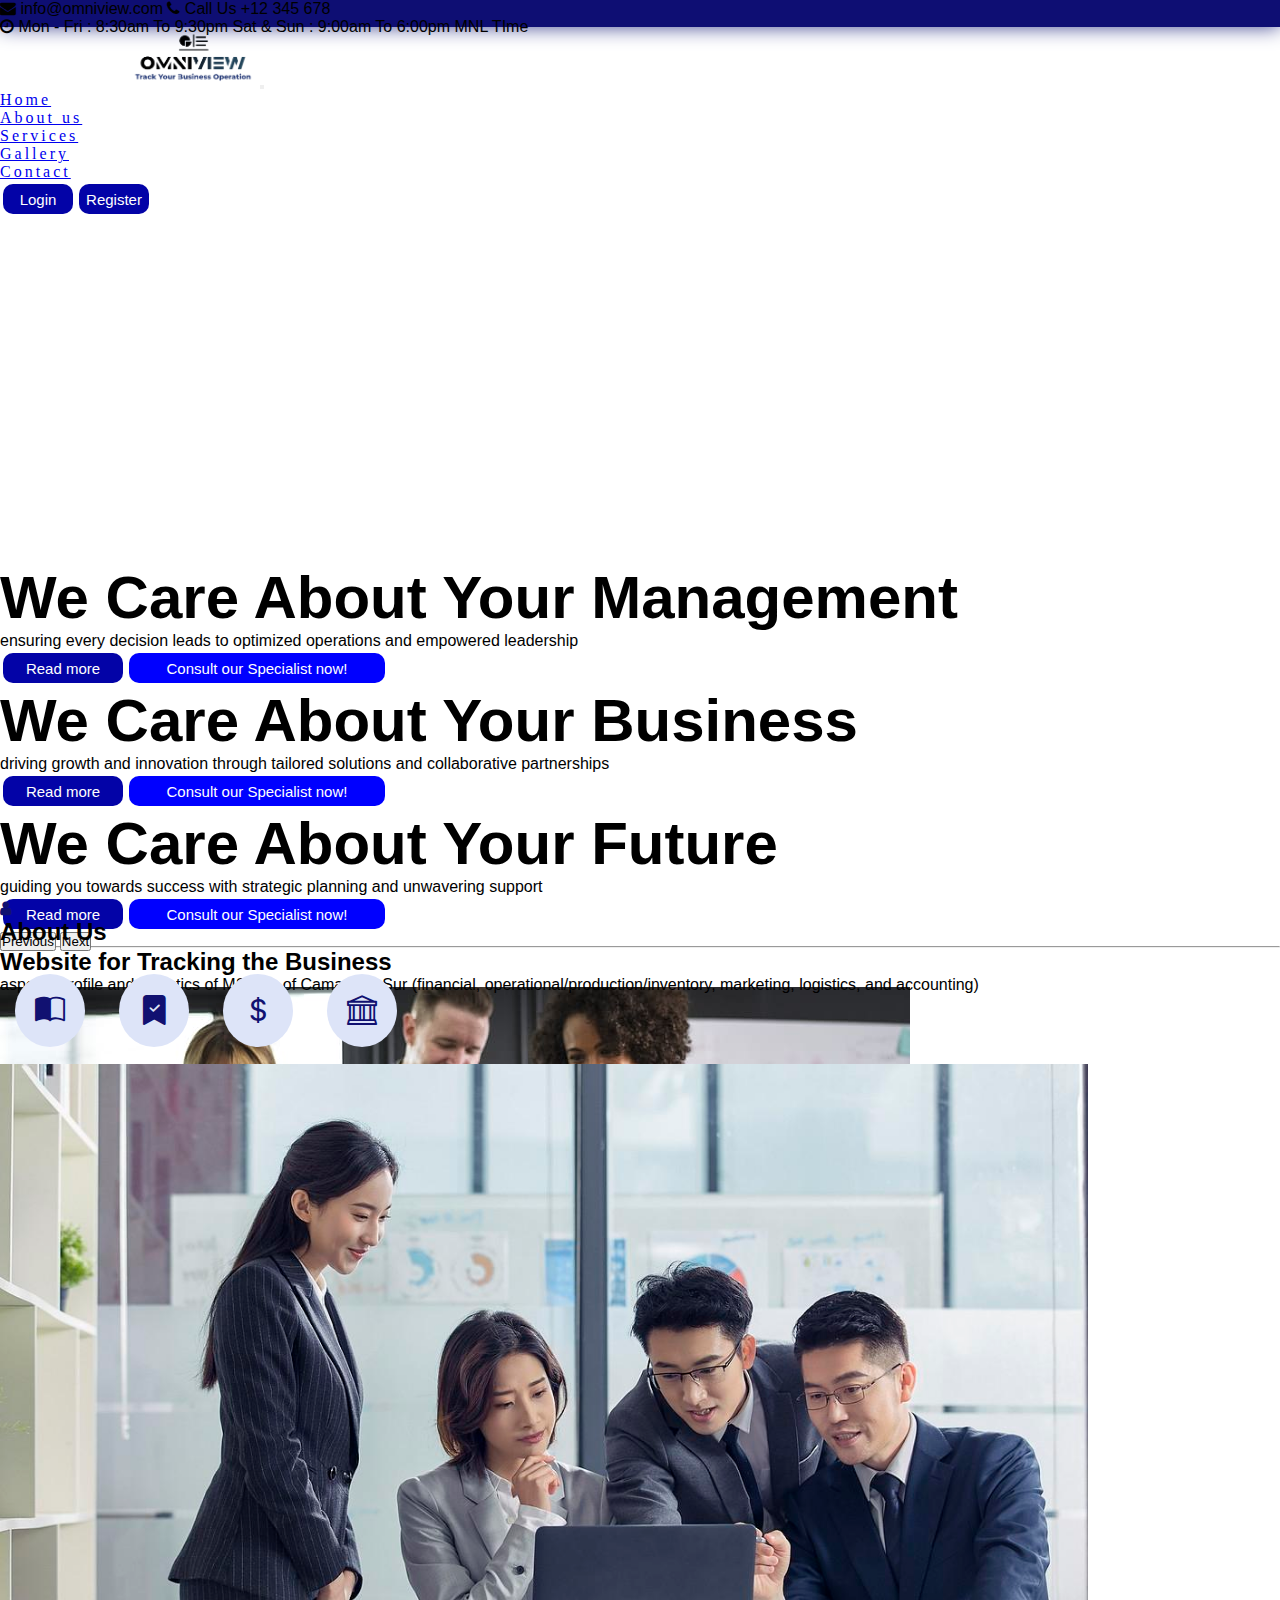
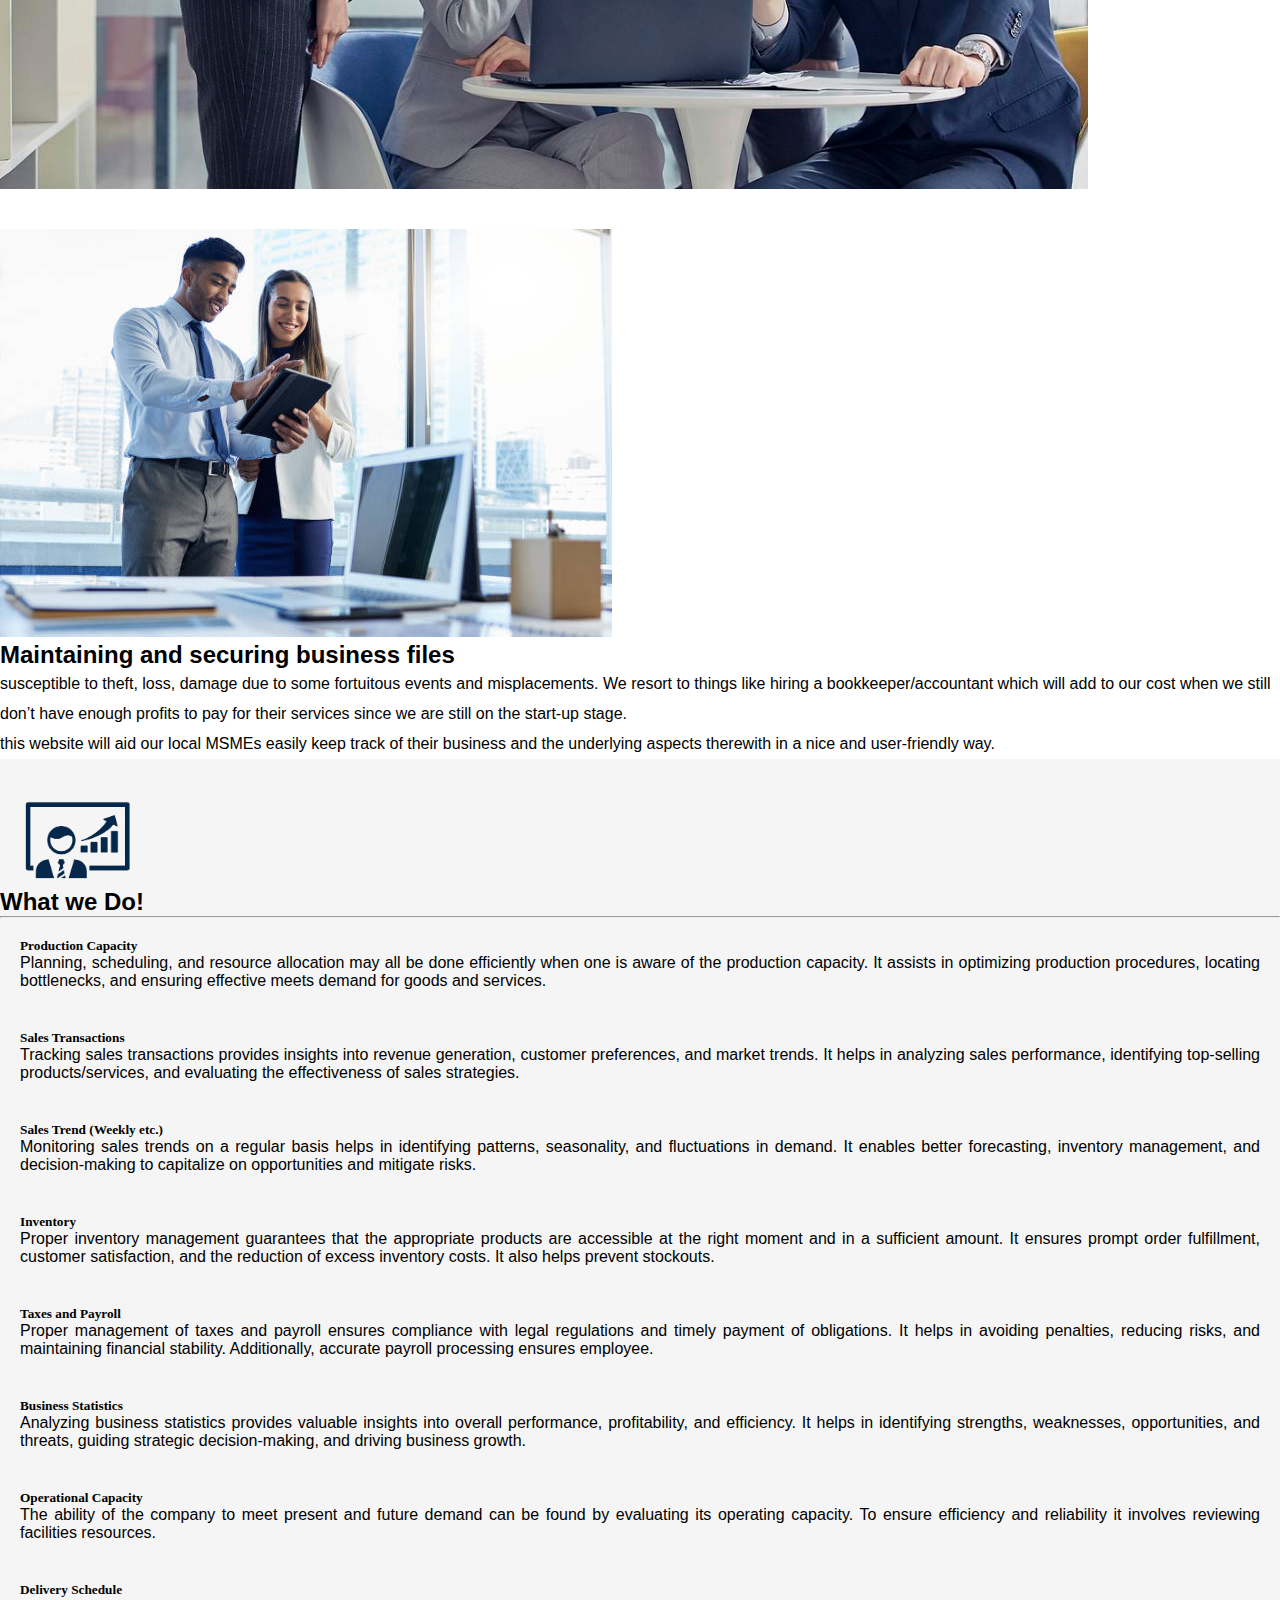
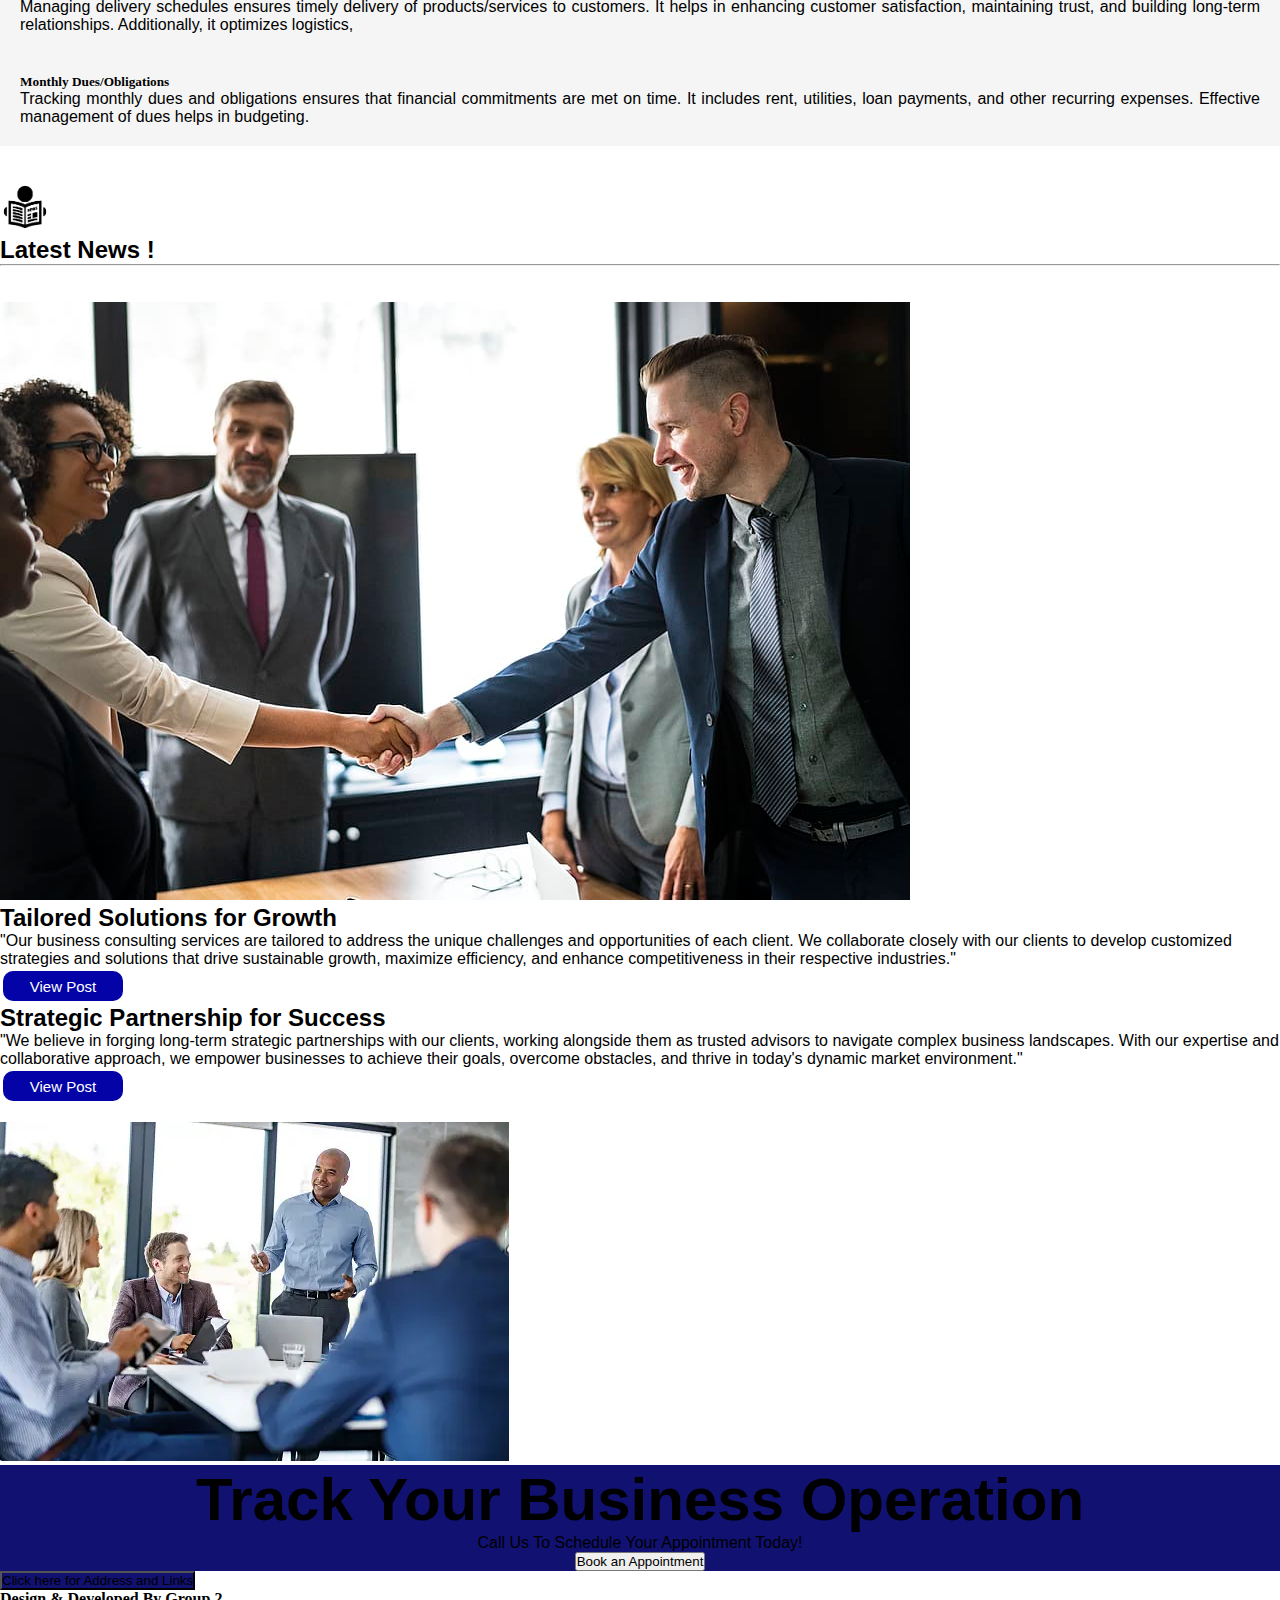
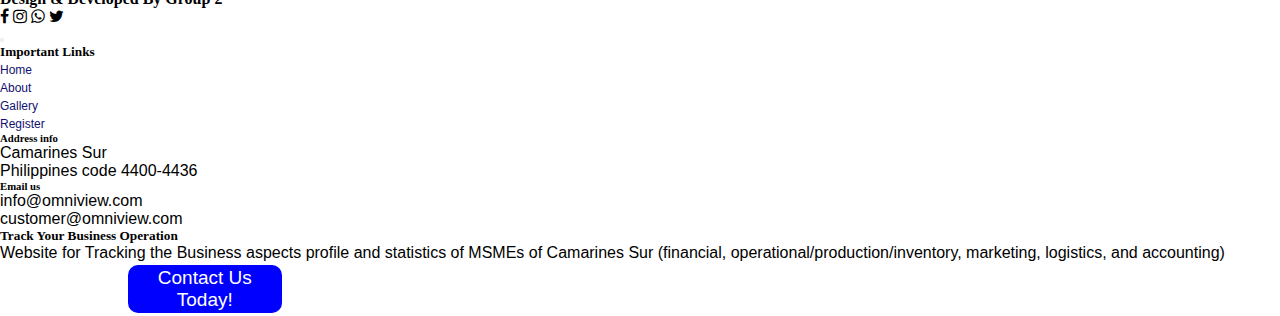
<file: index.html>
<!DOCTYPE html>
<html lang="en">
<head>

    <meta charset="UTF-8">
    <meta name="viewport" content="width=device-width, initial-scale=1">

    
    <title>Landing Page</title>
    <link href="https://cdn.jsdelivr.net/npm/bootstrap@5.3.2/dist/css/bootstrap.min.css" rel="stylesheet" integrity="sha384-T3c6CoIi6uLrA9TneNEoa7RxnatzjcDSCmG1MXxSR1GAsXEV/Dwwykc2MPK8M2HN" crossorigin="anonymous">
    <link rel="icon" type="image/x-icon" href="index-img/icon.png">
    <link rel="stylesheet" href="style.css">
        <link rel="stylesheet" href="https://cdnjs.cloudflare.com/ajax/libs/font-awesome/4.7.0/css/font-awesome.min.css">
        <link rel="preconnect" href="https://fonts.gstatic.com">
        <link href="https://fonts.googleapis.com/css2?family=Roboto:wght@300&display=swap" rel="stylesheet">
        <link rel="stylesheet" href="https://cdn.jsdelivr.net/npm/bootstrap-icons@1.11.3/font/bootstrap-icons.min.css">
</head>
<body>
    <header>

        <div class="container-fluid text-white text-center ">
          <div class="row">
            <div class="col-sm-12 col-md-6 col-lg-6">
             <p><i class="fa fa-envelope" aria-hidden="true"></i>  info@omniview.com 
              <i class="fa fa-phone" aria-hidden="true"></i>  Call Us +12 345 678</p> 
             
            </div>
            <div class="col-sm-12 col-md-6 col-lg-6">
              <p><i class="fa fa-clock-o" aria-hidden="true"></i> 
                Mon - Fri : 8:30am To 9:30pm
             
                Sat & Sun : 9:00am To 6:00pm MNL TIme</p>
            </div>
          </div>
        </div>
        
            <nav class="navbar navbar-expand-lg bg-light text-center px-4 ">
                <div class="container-fluid">
                  <a class="navbar-brand fs-3" href="index.html"><img src="index-img/logo2-img.png" class="rounded-end" alt=""></a>
                  <button class="navbar-toggler bg-transparent  " type="button" data-bs-toggle="collapse" data-bs-target="#navbarSupportedContent" aria-controls="navbarSupportedContent" aria-expanded="false" aria-label="Toggle navigation">
                    <span class="navbar-toggler-icon"></span>
                  </button>
                  <div class="collapse navbar-collapse" id="navbarSupportedContent">
                    <ul class="navbar-nav ms-auto mb-2 mb-lg-0">
                      <li class="nav-item">
                        <a class="nav-link active" aria-current="page" href="index.html">Home</a>
                      </li>
                      <li class="nav-item">
                        <a class="nav-link text-primary" href="about.html">About us</a>
                      </li>
                      <li class="nav-item">
                        <a class="nav-link text-primary" href="services.html">Services</a>
                      </li>
                      <li class="nav-item">
                        <a class="nav-link text-primary" href="gallery.html">Gallery</a>
                      </li>
                      <li class="nav-item">
                        <a class="nav-link text-primary" href="contact.html">Contact</a>
                      </li>
                      <div class="nav-bar-page">                    
                        <h5><button id="btn2"><a href="#">Login</a></button></h5>
                        <h5><button id="btn2"><a href="#">Register</a></button></h5>
                    </div>
                    </ul>
                  </div>
                </div>
              </nav>
              <div class="container">
                <div class="row px-2">
                  <div class="col-sm-12 col-md-6 col-lg-6 col-12 pt-5">
        
                    <div id="carouselExampleControls" class="carousel slide pt-5" data-bs-ride="carousel">
                      <div class="carousel-inner">
                         <div class="carousel-item active">
                          <h1 class=""> We Care About Your <span class="text-primary">Management</span></h1>
                          <p>
                            ensuring every decision leads to optimized operations and empowered leadership
                          </p>
                          <div class="nav-bar-page">                    
                            <h5><button id="btn3"><a href="#">Read more</a></button></h5>
                            <h5><button id="btn4"><a href="#">Consult our Specialist now!</a></button></h5>
                        </div>
                        </div>
                        <div class="carousel-item">
                          <h1 class=""> We Care About Your <span class="text-primary">Business</span></h1>
                          <p>
                            driving growth and innovation through tailored solutions and collaborative partnerships 
                          </p>
                          <div class="nav-bar-page">                    
                            <h5><button id="btn3"><a href="#">Read more</a></button></h5>
                            <h5><button id="btn4"><a href="#">Consult our Specialist now!</a></button></h5>
                        </div>
                       
                        </div>
                        <div class="carousel-item">
                          <h1> We Care About Your <span class="text-primary">Future</span></h1>
                          <p>
                            guiding you towards success with strategic planning and unwavering support
                          </p>
                          <div class="nav-bar-page">                    
                            <h5><button id="btn3"><a href="#">Read more</a></button></h5>
                            <h5><button id="btn4"><a href="#">Consult our Specialist now!</a></button></h5>
                        </div>
                       
                        </div>
                      </div>
                      <button class="carousel-control-prev" type="button" data-bs-target="#carouselExampleControls" data-bs-slide="prev">
                        <span class="carousel-control-prev-icon" aria-hidden="true"></span>
                        <span class="visually-hidden">Previous</span>
                      </button>
                      <button class="carousel-control-next" type="button" data-bs-target="#carouselExampleControls" data-bs-slide="next">
                        <span class="carousel-control-next-icon" aria-hidden="true"></span>
                        <span class="visually-hidden">Next</span>
                      </button>
                    </div>

                  </div>
                  <div class="col-sm-12 col-md-6 col-lg-6 col-12">
                    <img src="index-img/img01.jpg" alt="" class="img-fluid rounded-end">
                  </div>
                </div>
              </div>
        </header>
        
              <section id="about" class="p-4">
                <div class="container">
                  <div class="text-center mb-5">
                   <i class="fa fa-user fs-1"></i>
                    <h2>About Us</h2>
                    <hr class="w-25 m-auto">
                  </div>
                  <div class="row">
                    <div class="col-sm-12 col-md-12 col-lg-8 col-12">
                      <h2>Website for Tracking the Business  </h2>
                      <p>aspects profile and statistics of MSMEs of 
                        Camarines Sur 
                        (financial, operational/production/inventory, marketing, logistics, and accounting)
                        </p>
                        <div class="icon">
                      
                        <i class="bi bi-book-half" aria-hidden="true"></i>
                        <i class="bi bi-bookmark-check-fill" aria-hidden="true"></i>
                        <i class="bi bi-currency-dollar" aria-hidden="true"></i>
                        <i class="bi bi-bank" aria-hidden="true"></i>
                      </div>
                      </div>
                    <div class="col-sm-12 col-md-12 col-lg-4 col-12">
                      <img src="index-img/img05.jpeg" alt="" class="img-fluid p-8">
                    </div>
                  </div>
                </div>
              </section>
        
        
              <section id="manage" class="p-4">
                <div class="container">
                  <div class="row">
                    <div class="col-sm-12 col-md-6 col-lg-6 col-12">
                      <img src="index-img/img04.jpg" alt="" class="img-fluid rounded-end">
                    </div>
                    <div class="col-sm-12 col-md-6 col-lg-6 col-12 mt-4">
                      <h2 class="mb-4">Maintaining and securing business files</h2>
                      <p>
                        susceptible to theft, loss, damage due to some fortuitous events and 
                        misplacements. We resort to things like hiring a bookkeeper/accountant 
                        which will add to our cost when we still don’t have enough profits to pay 
                        for their services since we are still on the start-up stage.

                      </p>
                      <p>
                        this website will aid our local MSMEs easily keep track of their business 
                        and the underlying aspects therewith in a nice and user-friendly way.
                      </p>
                    </div>
                  </div>
                </div>
              </section>
        
        
              <section id="services" class="p-4 my-5">
                <div class="text-center mb-5">
                  <img src="index-img/icon-2.png" alt="" class="img-fluid rounded-end" width="150px" height="150px">
                  <h2>What we Do!</h2>
                  <hr class="w-25 m-auto">
                </div>
                <div class="container">
                <div class="row">
                  <div class="col-sm-12 col-md-4 col-lg-4 col-12">
                    <div class="card my-2">
                      <div class="card-body">
                        <h5 class="card-title">Production Capacity</h5>
                        <p class="card-text">Planning, scheduling, and resource allocation may all be done efficiently 
                          when one is aware of the production capacity. It assists in optimizing production procedures, 
                          locating bottlenecks, and ensuring effective meets demand for goods and services.
                        </p>
                      </div>
                    </div>
                  </div>
                  <div class="col-sm-12 col-md-4 col-lg-4 col-12">
                    <div class="card bg-light my-2">
                      <div class="card-body">
                        <h5 class="card-title">Sales Transactions</h5>
                        <p class="card-text">Tracking sales transactions provides insights into revenue generation, customer preferences, and market trends. 
                          It helps in analyzing sales performance, identifying top-selling products/services, and evaluating the effectiveness of sales strategies.</p>
                      </div>
                    </div>
                  </div>
                  <div class="col-sm-12 col-md-4 col-lg-4 col-12">
                    <div class="card my-2">
                      <div class="card-body">
                        <h5 class="card-title">Sales Trend (Weekly etc.)</h5>
                        <p class="card-text">Monitoring sales trends on a regular basis helps in identifying patterns, seasonality, and fluctuations in demand. 
                          It enables better forecasting, inventory management, and decision-making to capitalize on opportunities and mitigate risks.</p>
                      </div>
                    </div>
                  </div>
                </div>
                <div class="row mt-4">
                  <div class="col-sm-12 col-md-4 col-lg-4 col-12">
                    <div class="card my-2">
                      <div class="card-body">
                        <h5 class="card-title">Inventory</h5>
                        <p class="card-text">Proper inventory management guarantees that the appropriate products are accessible at the right 
                          moment and in a sufficient amount. It ensures prompt order fulfillment, customer satisfaction, and the reduction of 
                          excess inventory costs. It also helps prevent stockouts.</p>
                      </div>
                    </div>
                  </div>
                  <div class="col-sm-12 col-md-4 col-lg-4 col-12">
                    <div class="card bg-light my-2">
                      <div class="card-body">
                        <h5 class="card-title">Taxes and Payroll</h5>
                        <p class="card-text">Proper management of taxes and payroll ensures compliance with legal regulations and timely payment of obligations. 
                          It helps in avoiding penalties, reducing risks, and maintaining financial stability. Additionally, accurate payroll processing ensures employee. 
                        </p>
                      </div>
                    </div>
                  </div>
                  <div class="col-sm-12 col-md-4 col-lg-4 col-12">
                    <div class="card my-2">
                      <div class="card-body">
                        <h5 class="card-title">Business Statistics</h5>
                        <p class="card-text"> Analyzing business statistics provides valuable insights into overall performance, profitability, and efficiency. It helps in identifying strengths, 
                          weaknesses, opportunities, and threats, guiding strategic decision-making, and driving business growth.</p>
                        
                      </div>
                    </div>
                  </div>
                </div>
                <div class="row mt-4">
                  <div class="col-sm-12 col-md-4 col-lg-4 col-12">
                    <div class="card my-2">
                      <div class="card-body">
                        <h5 class="card-title">Operational Capacity</h5>
                        <p class="card-text">The ability of the company to meet present and future demand can be found by evaluating its operating capacity. 
                        To ensure efficiency and reliability it involves reviewing facilities resources.</p>
                        
                      </div>
                    </div>
                  </div>
                  <div class="col-sm-12 col-md-4 col-lg-4 col-12">
                    <div class="card bg-light my-2">
                      <div class="card-body">
                        <h5 class="card-title">Delivery Schedule</h5>
                        <p class="card-text">Managing delivery schedules ensures timely delivery of products/services to customers. 
                          It helps in enhancing customer satisfaction, maintaining trust, and building long-term relationships. Additionally, it optimizes logistics, 
                          </p>
                       
                      </div>
                    </div>
                  </div>
                  <div class="col-sm-12 col-md-4 col-lg-4 col-12">
                    <div class="card my-2">
                      <div class="card-body">
                        <h5 class="card-title">Monthly Dues/Obligations</h5>
                        <p class="card-text">Tracking monthly dues and obligations ensures that financial commitments are met on time. It includes rent, utilities, loan payments, 
                          and other recurring expenses. Effective management of dues helps in budgeting.</p>
                  
                      </div>
                    </div>
                  </div>
                </div>
              </div>
              </section>        
              <section id="news" class="my-5 p-4">
                <div class="text-center mb-5">
                  <img src="index-img/news.png" alt="" class="img-fluid" width="50px" height="50px">
                  <h2>Latest News !</h2>
                  <hr class="w-25 m-auto">
                </div>
                <div class="container">
                  <div class="row mb-5">
                    <div class="col-sm-12 col-md-6 col-lg-6 col-12">
                      <img src="index-img/img03.jpg" alt="" class="img-fluid img-thumbnail rounded-pill">
                    </div>
                    <div class="col-sm-12 col-md-6 col-lg-6 col-12 pt-4">
                      <h2 class="mb-4">Tailored Solutions for Growth</h2>
                      <p>
                        "Our business consulting services are tailored to address the unique challenges and opportunities of each client. 
                        We collaborate closely with our clients to develop customized strategies and solutions that drive sustainable growth, 
                        maximize efficiency, and enhance competitiveness in their respective industries."
                      </p>
                      <div class="nav-bar-page">                    
                        <h5><button id="btn3"><a href="#">View Post</a></button></h5>
                    </div>
                    </div>
                  </div>
        
                  <div class="row mt-5">
                    
                    <div class="col-sm-12 col-md-6 col-lg-6 col-12 pb-4">
                      <h2 class="mb-4">Strategic Partnership for Success </h2>
                      <p>
                        "We believe in forging long-term strategic partnerships with our clients, working alongside them 
                        as trusted advisors to navigate complex business landscapes. With our expertise and collaborative approach, 
                        we empower businesses to achieve their goals, overcome obstacles, and thrive in today's dynamic market environment."
                      </p>
                      <div class="nav-bar-page">                    
                        <h5><button id="btn3"><a href="#">View Post</a></button></h5>
                    </div>
                    </div>
                    <div class="col-sm-12 col-md-6 col-lg-6 col-12">
                      <img src="index-img/img02.webp" alt="" class="img-fluid img-thumbnail">
                    </div>
                  </div>   
                </div>
              </section>

        <section class="p-5 my-5 text-white container-fluid">
              <h1 class="font-monospace">Track Your Business Operation </h1>
              <p class="my-4">Call Us To Schedule Your Appointment Today!</p>
              <button class="btn btn-transparent border fw-bold text-white p-3">Book an Appointment</button>
        </section>
        
        <section id="footer" class="bg-dark text-white text-center p-4 ">
          <button class="btn btn-primary text-white" type="button" data-bs-toggle="offcanvas" data-bs-target="#offcanvasBottom" aria-controls="offcanvasBottom">Click here for Address and Links</button>
        <h4 class="my-4">Design & Developed By Group 2</h4>
        <i class="fa fa-facebook fs-2 mx-2"></i>
        <i class="fa fa-instagram fs-2 mx-2"></i>
        <i class="fa fa-whatsapp fs-2 mx-2"></i>
        <i class="fa fa-twitter fs-2 mx-2"></i>
        <div class="offcanvas offcanvas-bottom" tabindex="-1" id="offcanvasBottom" aria-labelledby="offcanvasBottomLabel">
          <div class="offcanvas-header">
            <h5 class="offcanvas-title" id="offcanvasBottomLabel"></h5>
            <button type="button" class="btn-close text-reset" data-bs-dismiss="offcanvas" aria-label="Close"></button>
          </div>
          <div class="offcanvas-body small text-dark">
            <div class="row">
              <div class="col-sm-4 col-md-4 col-lg-4 col-12">
                <h5>Important Links</h5>
                <p class="links"><a href="index.html">Home</a></p>
                <p class="links"><a href="about.html">About</a></p>
                <p class="links"><a href="gallery.html">Gallery</a></p>
                <p class="links"><a href="register.html">Register</a></p>      
              </div>
              <div class="col-sm-12 col-md-4 col-lg-4 col-12">
                <h6>Address info</h6>
                <p>Camarines Sur</p>
                <p>Philippines code 4400-4436</p>
                <h6>Email us</h6>
                <p>info@omniview.com</p> 
                <p>customer@omniview.com</p> 
                
              </div>
              <div class="col-sm-12 col-md-4 col-lg-4 col-12">
                <h5>Track Your Business Operation
                </h5>
                <p>Website for Tracking the Business
                  aspects profile and statistics of MSMEs of Camarines Sur (financial, operational/production/inventory, marketing, logistics, and accounting)
                </p>
                <div class="nav-bar-page">                    
                  <h5><button id="btn5"><a href="#">Contact Us Today!</a></button></h5>
              </div>   
              </div>
            </div>
          </div>
        </div>
      </section>
        
            <script src="https://cdn.jsdelivr.net/npm/@popperjs/core@2.9.2/dist/umd/popper.min.js" integrity="sha384-IQsoLXl5PILFhosVNubq5LC7Qb9DXgDA9i+tQ8Zj3iwWAwPtgFTxbJ8NT4GN1R8p" crossorigin="anonymous"></script>
            <script src="https://cdn.jsdelivr.net/npm/bootstrap@5.3.2/dist/js/bootstrap.bundle.min.js" integrity="sha384-C6RzsynM9kWDrMNeT87bh95OGNyZPhcTNXj1NW7RuBCsyN/o0jlpcV8Qyq46cDfL" crossorigin="anonymous"></script>
        
</body>
</html>
</file>
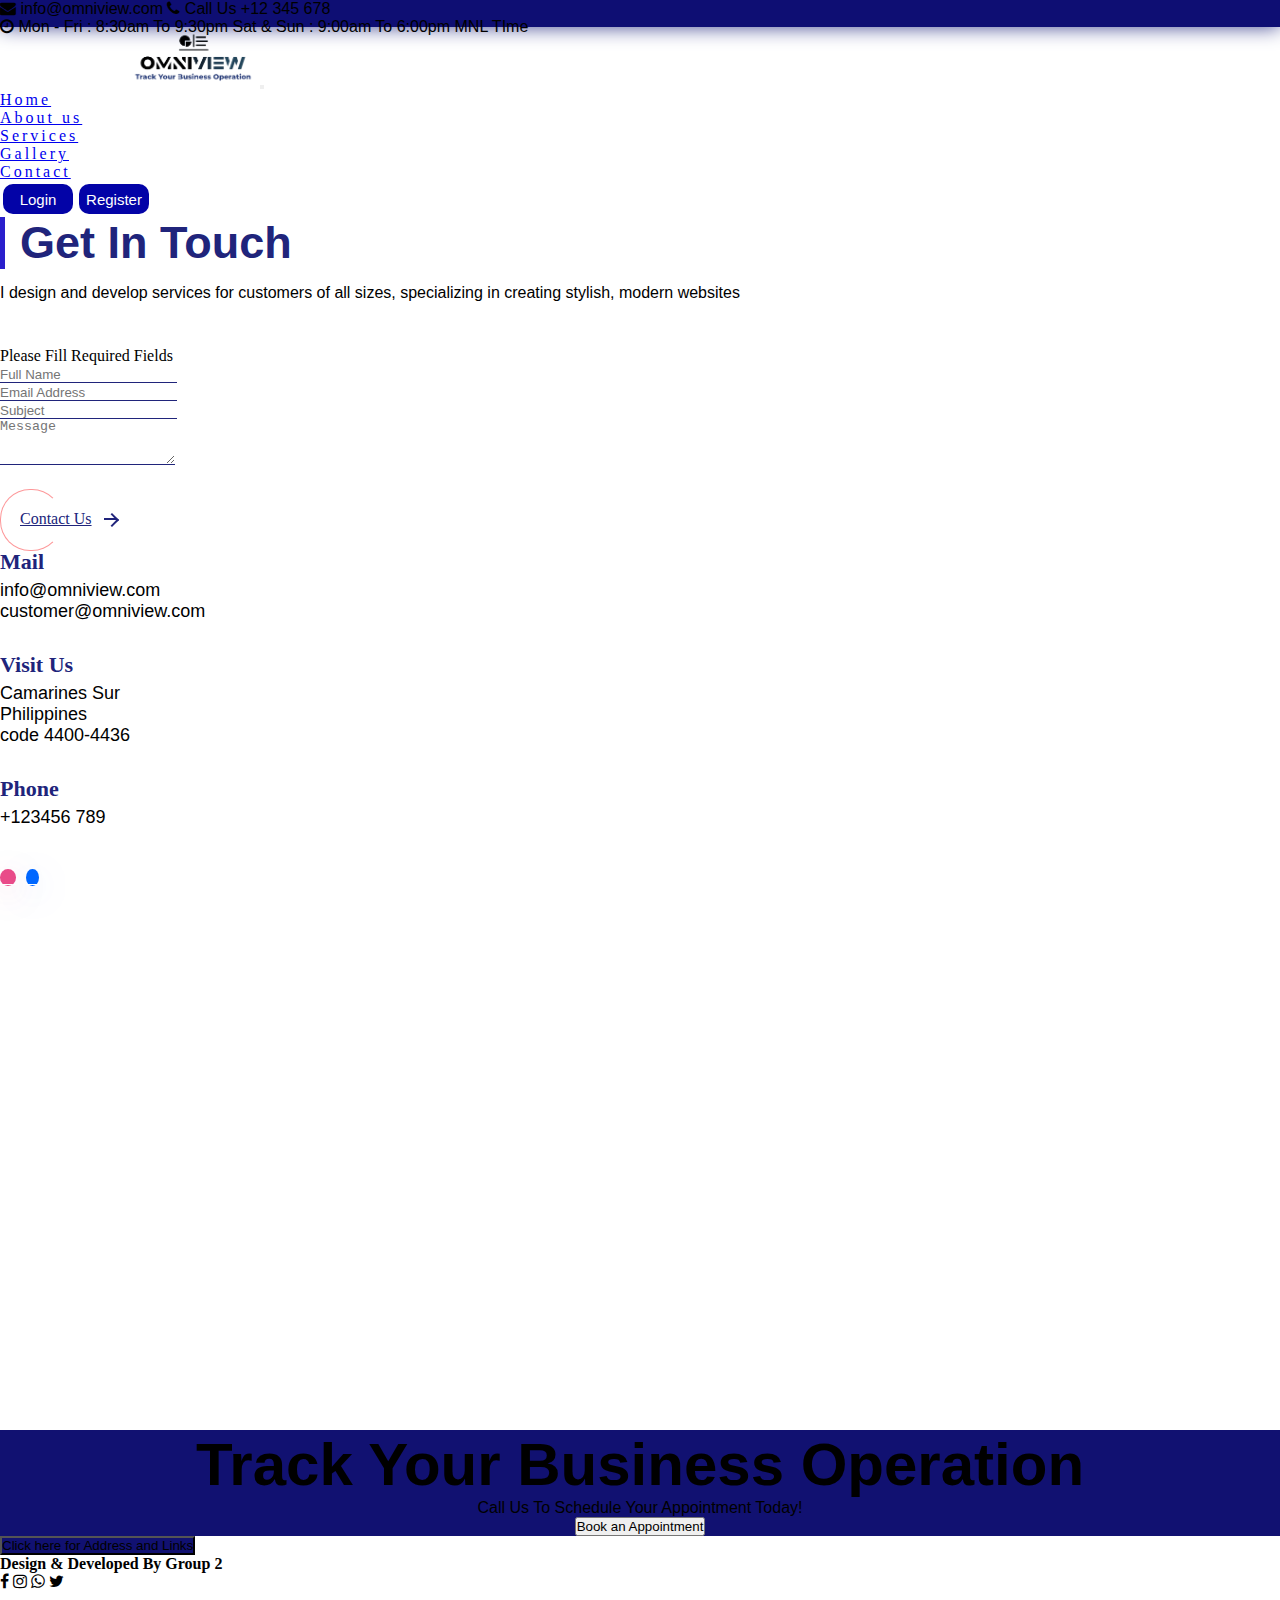
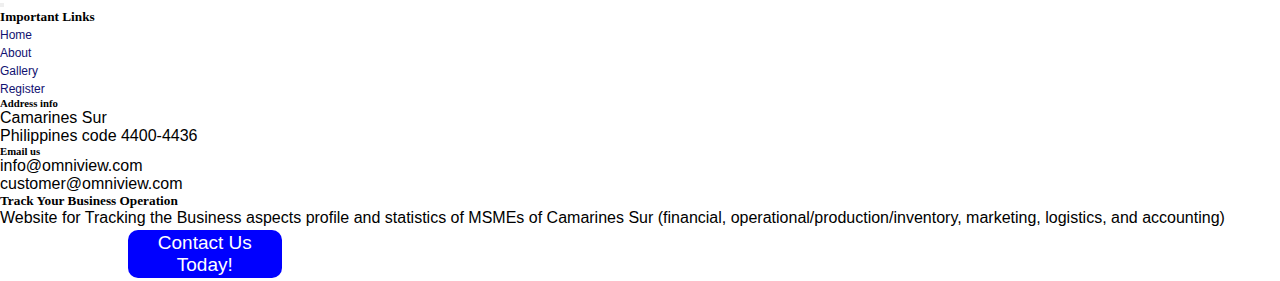
<file: contact.html>
<!DOCTYPE html>
<html lang="en">
<head>

    <meta charset="UTF-8">
    <meta name="viewport" content="width=device-width, initial-scale=1">
    
    <title>Landing Page</title>
    <link href="https://cdn.jsdelivr.net/npm/bootstrap@5.3.2/dist/css/bootstrap.min.css" rel="stylesheet" integrity="sha384-T3c6CoIi6uLrA9TneNEoa7RxnatzjcDSCmG1MXxSR1GAsXEV/Dwwykc2MPK8M2HN" crossorigin="anonymous">
    <link rel="icon" type="image/x-icon" href="contact/icon.png">
    <link rel="stylesheet" href="contact-style.css">
        <link rel="stylesheet" href="https://cdnjs.cloudflare.com/ajax/libs/font-awesome/4.7.0/css/font-awesome.min.css">
        <link rel="preconnect" href="https://fonts.gstatic.com">
        <link href="https://fonts.googleapis.com/css2?family=Roboto:wght@300&display=swap" rel="stylesheet">
        <link rel="stylesheet" href="https://cdn.jsdelivr.net/npm/bootstrap-icons@1.11.3/font/bootstrap-icons.min.css">
        <link rel="stylesheet" href="https://cdnjs.cloudflare.com/ajax/libs/font-awesome/5.12.1/css/all.min.css" integrity="sha256-mmgLkCYLUQbXn0B1SRqzHar6dCnv9oZFPEC1g1cwlkk=" crossorigin="anonymous" />
</head>
<body>
    <header>
      <div class="container-fluid text-white text-center ">
        <div class="row">
          <div class="col-sm-12 col-md-6 col-lg-6">
           <p><i class="fa fa-envelope" aria-hidden="true"></i>  info@omniview.com 
            <i class="fa fa-phone" aria-hidden="true"></i>  Call Us +12 345 678</p> 
           
          </div>
          <div class="col-sm-12 col-md-6 col-lg-6">
            <p><i class="fa fa-clock-o" aria-hidden="true"></i> 
              Mon - Fri : 8:30am To 9:30pm
           
              Sat & Sun : 9:00am To 6:00pm MNL TIme</p>
          </div>
        </div>
      </div>
      
          <nav class="navbar navbar-expand-lg bg-light text-center px-4 ">
              <div class="container-fluid">
                <a class="navbar-brand fs-3" href="index.html"><img src="index-img/logo2-img.png" class="rounded-end" alt=""></a>
                <button class="navbar-toggler bg-transparent  " type="button" data-bs-toggle="collapse" data-bs-target="#navbarSupportedContent" aria-controls="navbarSupportedContent" aria-expanded="false" aria-label="Toggle navigation">
                  <span class="navbar-toggler-icon"></span>
                </button>
                <div class="collapse navbar-collapse" id="navbarSupportedContent">
                  <ul class="navbar-nav ms-auto mb-2 mb-lg-0">
                    <li class="nav-item">
                      <a class="nav-link active" aria-current="page" href="index.html">Home</a>
                    </li>
                    <li class="nav-item">
                      <a class="nav-link text-primary" href="about.html">About us</a>
                    </li>
                    <li class="nav-item">
                      <a class="nav-link text-primary" href="services.html">Services</a>
                    </li>
                    <li class="nav-item">
                      <a class="nav-link text-primary" href="gallery.html">Gallery</a>
                    </li>
                    <li class="nav-item">
                      <a class="nav-link text-primary" href="contact.html">Contact</a>
                    </li>
                    <div class="nav-bar-page">                    
                      <h5><button id="btn2"><a href="#">Login</a></button></h5>
                      <h5><button id="btn2"><a href="#">Register</a></button></h5>
                  </div>
                  </ul>
                </div>
              </div>
            </nav>
              <section class="section gray-bg" id="contactus">
                <div class="container">
                    <div class="row">
                        <div class="col-lg-6">
                            <div class="section-title">
                                <h2>Get In Touch</h2>
                                <p>I design and develop services for customers of all sizes, specializing in creating stylish, modern websites</p>
                            </div>
                        </div>
                    </div>
                    <div class="row flex-row-reverse">
                        <div class="col-md-7 col-lg-8 m-15px-tb">
                            <div class="contact-form">
                                 <form action="/" method="post" class="contactform contact_form" id="contact_form">
                                    <div class="returnmessage valid-feedback p-15px-b" data-success="Your message has been received, We will contact you soon."></div>
                                    <div class="empty_notice invalid-feedback p-15px-b"><span>Please Fill Required Fields</span></div>
                                    <div class="row">
                                        <div class="col-md-6">
                                            <div class="form-group">
                                                <input id="name" type="text" placeholder="Full Name" class="form-control"> 
                                            </div>
                                        </div>
                                        <div class="col-md-6">
                                            <div class="form-group">
                                                <input id="email" type="text" placeholder="Email Address" class="form-control">  
                                            </div>
                                        </div>
                                        <div class="col-12">
                                            <div class="form-group">
                                                <input id="subject" type="text" placeholder="Subject" class="form-control"> 
                                            </div>
                                        </div>
                                        <div class="col-md-12">
                                            <div class="form-group">
                                                <textarea id="message" placeholder="Message" class="form-control" rows="3"></textarea> 
                                            </div>
                                        </div>
                                        <div class="col-md-12">
                                            <div class="send">
                                                <a id="send_message" class="px-btn theme" href="#"><span>Contact Us</span> <i class="arrow"></i></a>
                                            </div>
                                        </div>
                                    </div>
                                </form>
                            </div>
                        </div>
                        <div class="col-md-5 col-lg-4 m-15px-tb">
                            <div class="contact-name">
                                <h5>Mail</h5>
                                <p>info@omniview.com</p>
                                <p>customer@omniview.com</p> 
                            </div>
                            <div class="contact-name">
                                <h5>Visit Us</h5>
                                <p>Camarines Sur<p>
                                <p> Philippines  <br>code 4400-4436</p>
                            </div>
                            <div class="contact-name">
                                <h5>Phone</h5>
                                <p>+123456 789</p>
                            </div>
                            <div class="social-share nav">
                                <a class="dribbble" href="#">
                                    <i class="fab fa-facebook"></i>
                                </a>
                                <a class="behance" href="#">
                                    <i class="fab fa-twitter"></i>
                                </a>
                                <a class="linkedin" href="#">
                                    <i class="fab fa-linkedin-in"></i>
                                </a>
                            </div>
                        </div>
                    </div>
                </div>
                <div class="container">
                  <div class="row">
                    <div class="col-sm-12 col-md-4 col-lg-4 col-12 pt-5">
                  <iframe src="https://www.google.com/maps/embed?pb=!1m18!1m12!1m3!1d992349.0980345131!2d122.61543405562328!3d13.696410834245247!2m3!1f0!2f0!3f0!3m2!1i1024!2i768!4f13.1!3m3!1m2!1s0x33a1ee07ca034445%3A0xc9c8a9dd62206a4a!2sCamarines%20Sur!5e0!3m2!1sen!2sph!4v1708239655929!5m2!1sen!2sph" width="600" height="400" style="border:0;" allowfullscreen="" loading="lazy" referrerpolicy="no-referrer-when-downgrade"></iframe>
                </div>
                </div>
                </div>
            </section>
              
        
       
        
            <section class="p-5 my-5 text-white container-fluid">
              <h1 class="font-monospace">Track Your Business Operation </h1>
              <p class="my-4">Call Us To Schedule Your Appointment Today!</p>
              <button class="btn btn-transparent border fw-bold text-white p-3">Book an Appointment</button>
        </section>
        
        <section id="footer" class="bg-dark text-white text-center p-4 ">
          <button class="btn btn-primary text-white" type="button" data-bs-toggle="offcanvas" data-bs-target="#offcanvasBottom" aria-controls="offcanvasBottom">Click here for Address and Links</button>
        <h4 class="my-4">Design & Developed By Group 2</h4>
        <i class="fa fa-facebook fs-2 mx-2"></i>
        <i class="fa fa-instagram fs-2 mx-2"></i>
        <i class="fa fa-whatsapp fs-2 mx-2"></i>
        <i class="fa fa-twitter fs-2 mx-2"></i>
        <div class="offcanvas offcanvas-bottom" tabindex="-1" id="offcanvasBottom" aria-labelledby="offcanvasBottomLabel">
          <div class="offcanvas-header">
            <h5 class="offcanvas-title" id="offcanvasBottomLabel"></h5>
            <button type="button" class="btn-close text-reset" data-bs-dismiss="offcanvas" aria-label="Close"></button>
          </div>
          <div class="offcanvas-body small text-dark">
            <div class="row">
              <div class="col-sm-4 col-md-4 col-lg-4 col-12">
                <h5>Important Links</h5>
                <p class="links"><a href="index.html">Home</a></p>
                <p class="links"><a href="about.html">About</a></p>
                <p class="links"><a href="gallery.html">Gallery</a></p>
                <p class="links"><a href="register.html">Register</a></p>      
              </div>
              <div class="col-sm-12 col-md-4 col-lg-4 col-12">
                <h6>Address info</h6>
                <p>Camarines Sur</p>
                <p>Philippines code 4400-4436</p>
                <h6>Email us</h6>
                <p>info@omniview.com</p> 
                <p>customer@omniview.com</p> 
                
              </div>
              <div class="col-sm-12 col-md-4 col-lg-4 col-12">
                <h5>Track Your Business Operation
                </h5>
                <p>Website for Tracking the Business
                  aspects profile and statistics of MSMEs of Camarines Sur (financial, operational/production/inventory, marketing, logistics, and accounting)
                </p>
                <div class="nav-bar-page">                    
                  <h5><button id="btn5"><a href="#">Contact Us Today!</a></button></h5>
              </div>   
              </div>
            </div>
          </div>
        </div>
      </section>
        
        
            <script src="https://cdn.jsdelivr.net/npm/@popperjs/core@2.9.2/dist/umd/popper.min.js" integrity="sha384-IQsoLXl5PILFhosVNubq5LC7Qb9DXgDA9i+tQ8Zj3iwWAwPtgFTxbJ8NT4GN1R8p" crossorigin="anonymous"></script>
            <script src="https://cdn.jsdelivr.net/npm/bootstrap@5.3.2/dist/js/bootstrap.bundle.min.js" integrity="sha384-C6RzsynM9kWDrMNeT87bh95OGNyZPhcTNXj1NW7RuBCsyN/o0jlpcV8Qyq46cDfL" crossorigin="anonymous"></script>
        
</body>
</html>
</file>
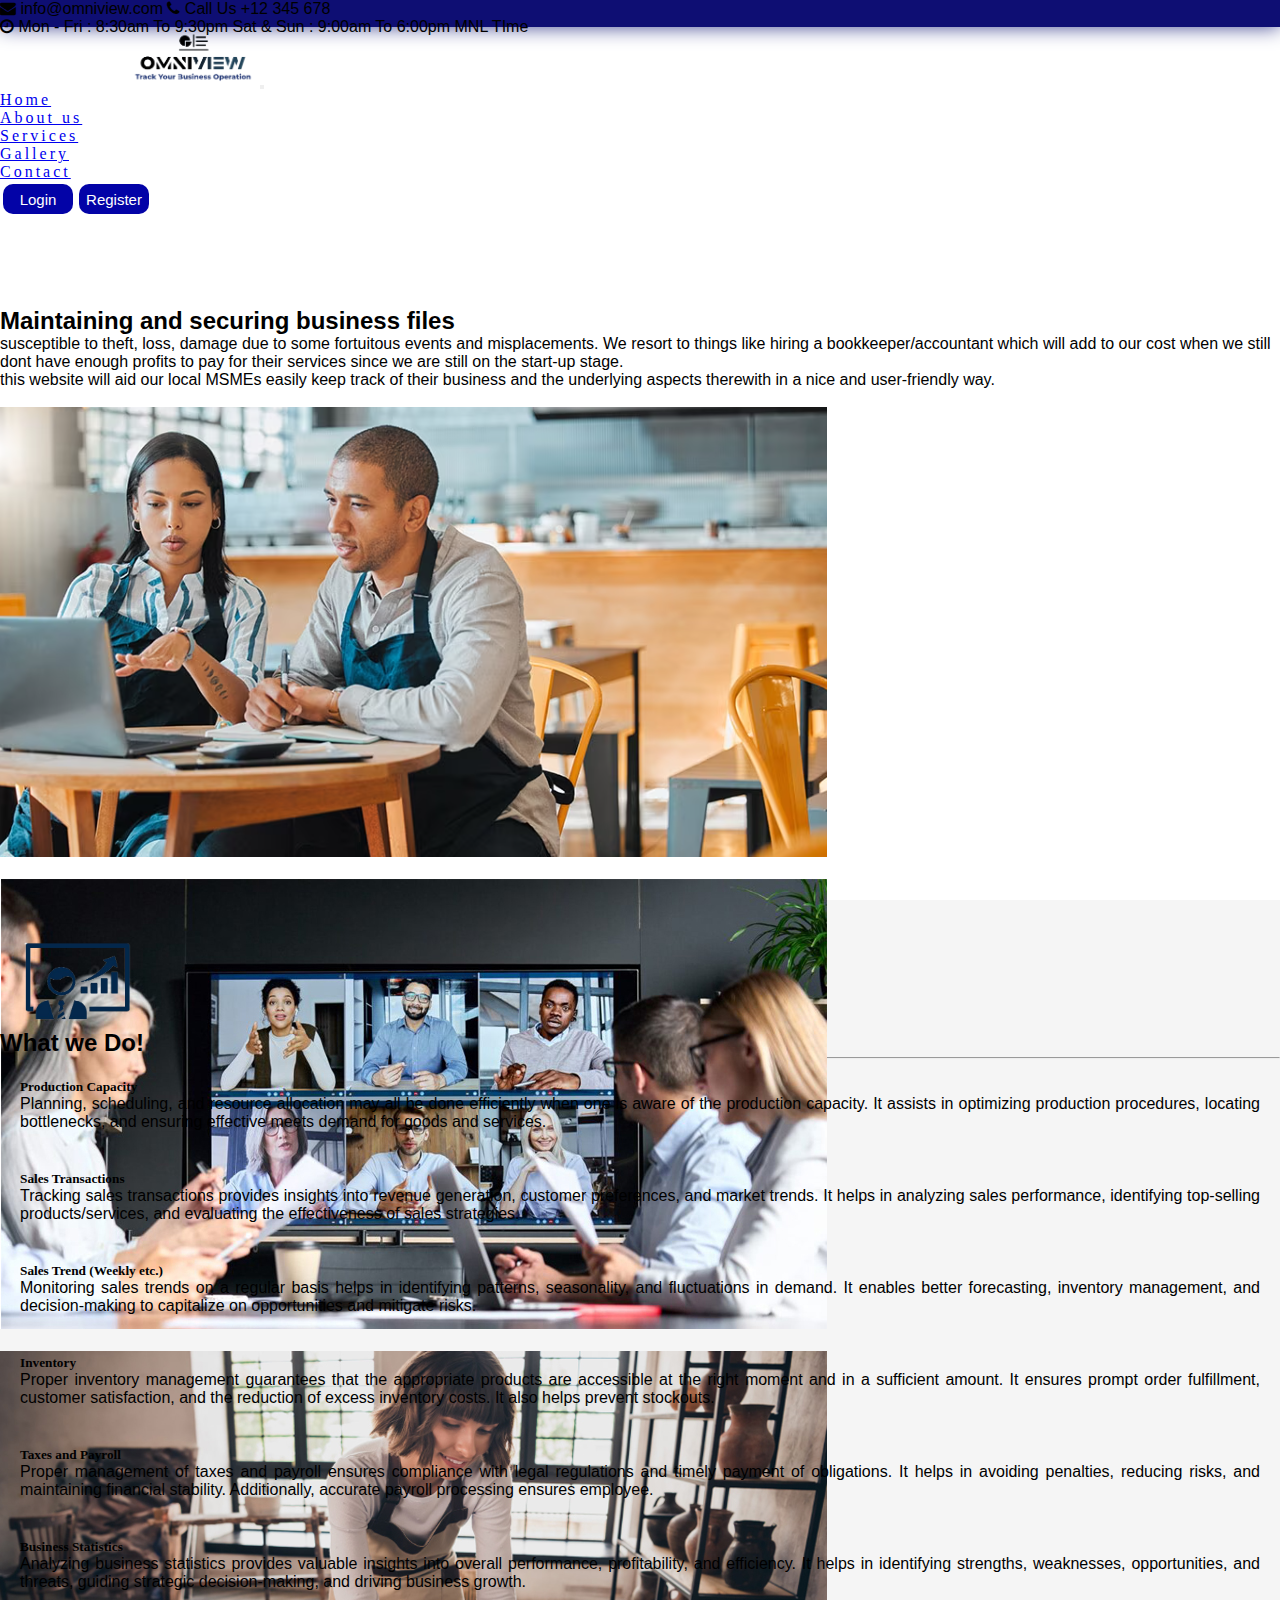
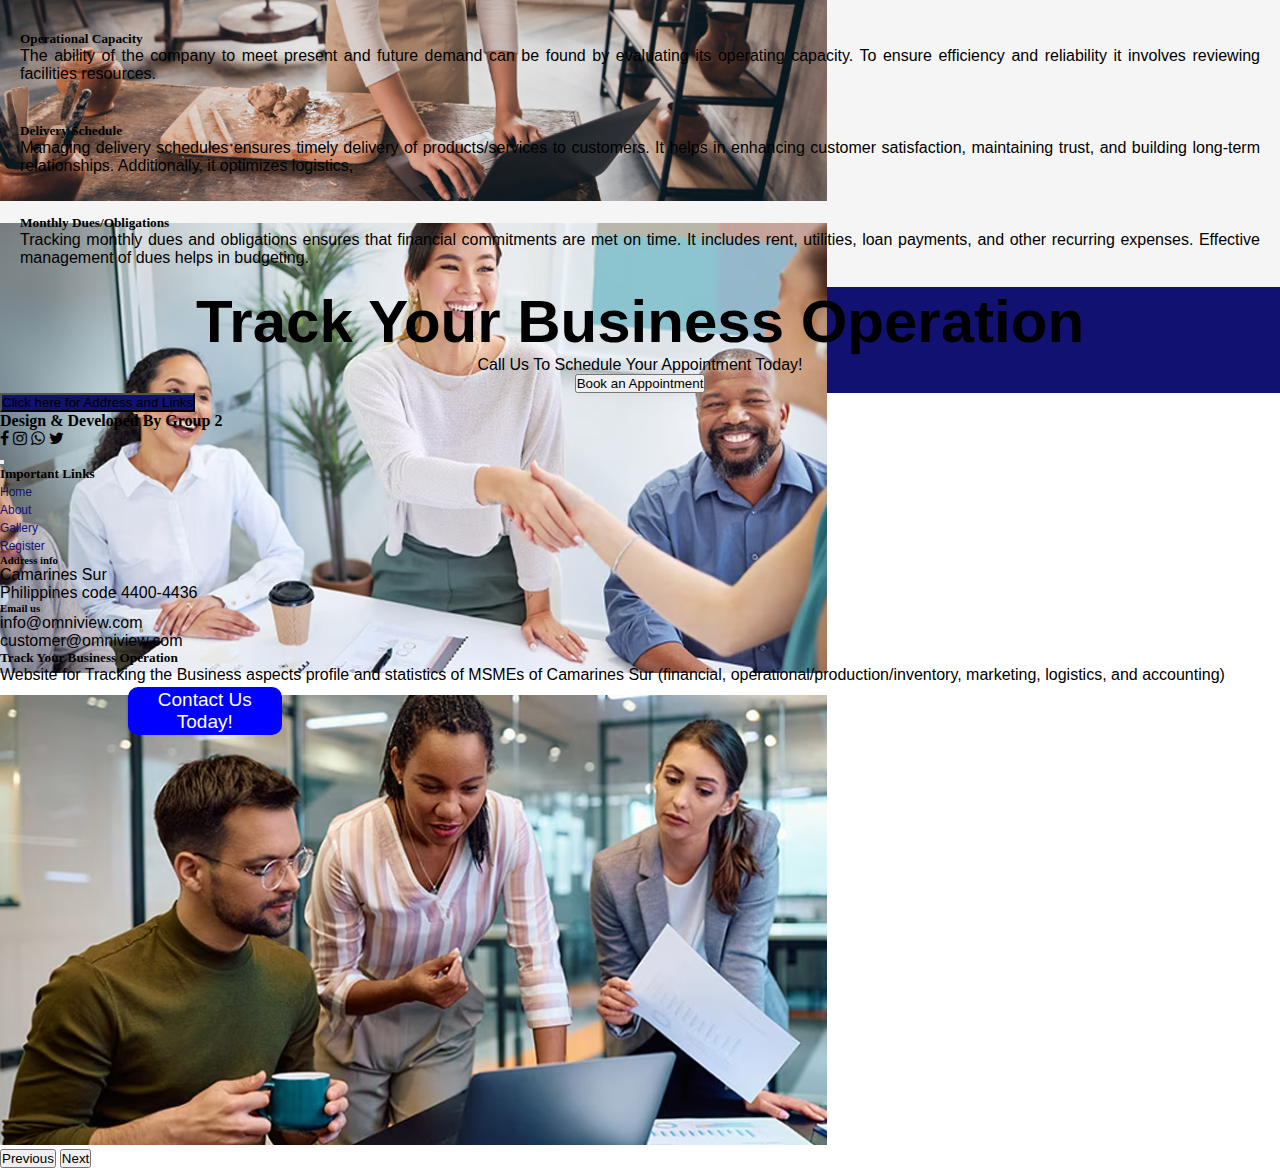
<file: services.html>
<!DOCTYPE html>
<html lang="en">
<head>

    <meta charset="UTF-8">
    <meta name="viewport" content="width=device-width, initial-scale=1">
    
    <title>Landing Page</title>
    <link href="https://cdn.jsdelivr.net/npm/bootstrap@5.3.2/dist/css/bootstrap.min.css" rel="stylesheet" integrity="sha384-T3c6CoIi6uLrA9TneNEoa7RxnatzjcDSCmG1MXxSR1GAsXEV/Dwwykc2MPK8M2HN" crossorigin="anonymous">
    <link rel="icon" type="image/x-icon" href="services/icon.png">
    <link rel="stylesheet" href="services-style.css">
        <link rel="stylesheet" href="https://cdnjs.cloudflare.com/ajax/libs/font-awesome/4.7.0/css/font-awesome.min.css">
        <link rel="preconnect" href="https://fonts.gstatic.com">
        <link href="https://fonts.googleapis.com/css2?family=Roboto:wght@300&display=swap" rel="stylesheet">
        <link rel="stylesheet" href="https://cdn.jsdelivr.net/npm/bootstrap-icons@1.11.3/font/bootstrap-icons.min.css">
</head>
<body>
  <header>
    <div class="container-fluid text-white text-center ">
      <div class="row">
        <div class="col-sm-12 col-md-6 col-lg-6">
         <p><i class="fa fa-envelope" aria-hidden="true"></i>  info@omniview.com 
          <i class="fa fa-phone" aria-hidden="true"></i>  Call Us +12 345 678</p> 
         
        </div>
        <div class="col-sm-12 col-md-6 col-lg-6">
          <p><i class="fa fa-clock-o" aria-hidden="true"></i> 
            Mon - Fri : 8:30am To 9:30pm
         
            Sat & Sun : 9:00am To 6:00pm MNL TIme</p>
        </div>
      </div>
    </div>
    
        <nav class="navbar navbar-expand-lg bg-light text-center px-4 ">
            <div class="container-fluid">
              <a class="navbar-brand fs-3" href="index.html"><img src="index-img/logo2-img.png" class="rounded-end" alt=""></a>
              <button class="navbar-toggler bg-transparent  " type="button" data-bs-toggle="collapse" data-bs-target="#navbarSupportedContent" aria-controls="navbarSupportedContent" aria-expanded="false" aria-label="Toggle navigation">
                <span class="navbar-toggler-icon"></span>
              </button>
              <div class="collapse navbar-collapse" id="navbarSupportedContent">
                <ul class="navbar-nav ms-auto mb-2 mb-lg-0">
                  <li class="nav-item">
                    <a class="nav-link active" aria-current="page" href="index.html">Home</a>
                  </li>
                  <li class="nav-item">
                    <a class="nav-link text-primary" href="about.html">About us</a>
                  </li>
                  <li class="nav-item">
                    <a class="nav-link text-primary" href="services.html">Services</a>
                  </li>
                  <li class="nav-item">
                    <a class="nav-link text-primary" href="gallery.html">Gallery</a>
                  </li>
                  <li class="nav-item">
                    <a class="nav-link text-primary" href="contact.html">Contact</a>
                  </li>
                  <div class="nav-bar-page">                    
                    <h5><button id="btn2"><a href="#">Login</a></button></h5>
                    <h5><button id="btn2"><a href="#">Register</a></button></h5>
                </div>
                </ul>
              </div>
            </div>
          </nav>

          <div class="container">
            <div class="row px-2">
              <div class="col-sm-12 col-md-6 col-lg-6 col-12">
                <h2 class="mb-4">Maintaining and securing business files</h2>
                      <p>
                        susceptible to theft, loss, damage due to some fortuitous events and 
                        misplacements. We resort to things like hiring a bookkeeper/accountant 
                        which will add to our cost when we still dont have enough profits to pay 
                        for their services since we are still on the start-up stage.

                      </p>
                      <p>
                        this website will aid our local MSMEs easily keep track of their business 
                        and the underlying aspects therewith in a nice and user-friendly way.
                      </p>
              </div>
              <div class="col-sm-12 col-md-6 col-lg-6 col-12">
                
                <div id="carouselExampleControls" class="carousel slide" data-bs-ride="carousel">
                  <div class="carousel-inner">
                     <div class="carousel-item active">
                        <img src="services/img-01.PNG" alt="" class="img-fluid img-thumbnail rounded">  
                    </div>
                    <div class="carousel-item">         
                        <img src="services/img-02.jpg" alt="" class="img-fluid img-thumbnail rounded">
                    </div>
                    <div class="carousel-item">
                        <img src="services/img-03.jpg" alt="" class="img-fluid img-thumbnail rounded">
                    </div>
                    <div class="carousel-item">
                      <img src="services/img-04.jpg" alt="" class="img-fluid img-thumbnail rounded">
                  </div>
                  <div class="carousel-item">
                    <img src="services/img-05.jpg" alt="" class="img-fluid img-thumbnail rounded">
                </div>
                  </div>
                  <button class="carousel-control-prev" type="button" data-bs-target="#carouselExampleControls" data-bs-slide="prev">
                    <span class="carousel-control-prev-icon" aria-hidden="true"></span>
                    <span class="visually-hidden">Previous</span>
                  </button>
                  <button class="carousel-control-next" type="button" data-bs-target="#carouselExampleControls" data-bs-slide="next">
                    <span class="carousel-control-next-icon" aria-hidden="true"></span>
                    <span class="visually-hidden">Next</span>
                  </button>
                </div>

              </div>
              
            </div>
          </div>
          
        </header>


        <section id="services" class="p-4 my-5">
          <div class="text-center mb-5">
            <img src="index-img/icon-2.png" alt="" class="img-fluid rounded-end" width="150px" height="150px">
            <h2>What we Do!</h2>
            <hr class="w-25 m-auto">
          </div>
          <div class="container">
          <div class="row">
            <div class="col-sm-12 col-md-4 col-lg-4 col-12">
              <div class="card my-2">
                <div class="card-body">
                  <h5 class="card-title">Production Capacity</h5>
                  <p class="card-text">Planning, scheduling, and resource allocation may all be done efficiently 
                    when one is aware of the production capacity. It assists in optimizing production procedures, 
                    locating bottlenecks, and ensuring effective meets demand for goods and services.
                  </p>
                </div>
              </div>
            </div>
            <div class="col-sm-12 col-md-4 col-lg-4 col-12">
              <div class="card bg-light my-2">
                <div class="card-body">
                  <h5 class="card-title">Sales Transactions</h5>
                  <p class="card-text">Tracking sales transactions provides insights into revenue generation, customer preferences, and market trends. 
                    It helps in analyzing sales performance, identifying top-selling products/services, and evaluating the effectiveness of sales strategies.</p>
                </div>
              </div>
            </div>
            <div class="col-sm-12 col-md-4 col-lg-4 col-12">
              <div class="card my-2">
                <div class="card-body">
                  <h5 class="card-title">Sales Trend (Weekly etc.)</h5>
                  <p class="card-text">Monitoring sales trends on a regular basis helps in identifying patterns, seasonality, and fluctuations in demand. 
                    It enables better forecasting, inventory management, and decision-making to capitalize on opportunities and mitigate risks.</p>
                </div>
              </div>
            </div>
          </div>
          <div class="row mt-4">
            <div class="col-sm-12 col-md-4 col-lg-4 col-12">
              <div class="card my-2">
                <div class="card-body">
                  <h5 class="card-title">Inventory</h5>
                  <p class="card-text">Proper inventory management guarantees that the appropriate products are accessible at the right 
                    moment and in a sufficient amount. It ensures prompt order fulfillment, customer satisfaction, and the reduction of 
                    excess inventory costs. It also helps prevent stockouts.</p>
                </div>
              </div>
            </div>
            <div class="col-sm-12 col-md-4 col-lg-4 col-12">
              <div class="card bg-light my-2">
                <div class="card-body">
                  <h5 class="card-title">Taxes and Payroll</h5>
                  <p class="card-text">Proper management of taxes and payroll ensures compliance with legal regulations and timely payment of obligations. 
                    It helps in avoiding penalties, reducing risks, and maintaining financial stability. Additionally, accurate payroll processing ensures employee. 
                  </p>
                </div>
              </div>
            </div>
            <div class="col-sm-12 col-md-4 col-lg-4 col-12">
              <div class="card my-2">
                <div class="card-body">
                  <h5 class="card-title">Business Statistics</h5>
                  <p class="card-text"> Analyzing business statistics provides valuable insights into overall performance, profitability, and efficiency. It helps in identifying strengths, 
                    weaknesses, opportunities, and threats, guiding strategic decision-making, and driving business growth.</p>
                  
                </div>
              </div>
            </div>
          </div>
          <div class="row mt-4">
            <div class="col-sm-12 col-md-4 col-lg-4 col-12">
              <div class="card my-2">
                <div class="card-body">
                  <h5 class="card-title">Operational Capacity</h5>
                  <p class="card-text">The ability of the company to meet present and future demand can be found by evaluating its operating capacity. 
                  To ensure efficiency and reliability it involves reviewing facilities resources.</p>
                  
                </div>
              </div>
            </div>
            <div class="col-sm-12 col-md-4 col-lg-4 col-12">
              <div class="card bg-light my-2">
                <div class="card-body">
                  <h5 class="card-title">Delivery Schedule</h5>
                  <p class="card-text">Managing delivery schedules ensures timely delivery of products/services to customers. 
                    It helps in enhancing customer satisfaction, maintaining trust, and building long-term relationships. Additionally, it optimizes logistics, 
                    </p>
                 
                </div>
              </div>
            </div>
            <div class="col-sm-12 col-md-4 col-lg-4 col-12">
              <div class="card my-2">
                <div class="card-body">
                  <h5 class="card-title">Monthly Dues/Obligations</h5>
                  <p class="card-text">Tracking monthly dues and obligations ensures that financial commitments are met on time. It includes rent, utilities, loan payments, 
                    and other recurring expenses. Effective management of dues helps in budgeting.</p>
            
                </div>
              </div>
            </div>
          </div>
        </div>
        </section>    
         
          <section class="p-5 my-5 text-white container-fluid">
            <h1 class="font-monospace">Track Your Business Operation </h1>
            <p class="my-4">Call Us To Schedule Your Appointment Today!</p>
            <button class="btn btn-transparent border fw-bold text-white p-3">Book an Appointment</button>
      </section>
      
      <section id="footer" class="bg-dark text-white text-center p-4 ">
        <button class="btn btn-primary text-white" type="button" data-bs-toggle="offcanvas" data-bs-target="#offcanvasBottom" aria-controls="offcanvasBottom">Click here for Address and Links</button>
      <h4 class="my-4">Design & Developed By Group 2</h4>
      <i class="fa fa-facebook fs-2 mx-2"></i>
      <i class="fa fa-instagram fs-2 mx-2"></i>
      <i class="fa fa-whatsapp fs-2 mx-2"></i>
      <i class="fa fa-twitter fs-2 mx-2"></i>
      <div class="offcanvas offcanvas-bottom" tabindex="-1" id="offcanvasBottom" aria-labelledby="offcanvasBottomLabel">
        <div class="offcanvas-header">
          <h5 class="offcanvas-title" id="offcanvasBottomLabel"></h5>
          <button type="button" class="btn-close text-reset" data-bs-dismiss="offcanvas" aria-label="Close"></button>
        </div>
        <div class="offcanvas-body small text-dark">
          <div class="row">
            <div class="col-sm-4 col-md-4 col-lg-4 col-12">
              <h5>Important Links</h5>
              <p class="links"><a href="index.html">Home</a></p>
              <p class="links"><a href="about.html">About</a></p>
              <p class="links"><a href="gallery.html">Gallery</a></p>
              <p class="links"><a href="register.html">Register</a></p>      
            </div>
            <div class="col-sm-12 col-md-4 col-lg-4 col-12">
              <h6>Address info</h6>
              <p>Camarines Sur</p>
              <p>Philippines code 4400-4436</p>
              <h6>Email us</h6>
              <p>info@omniview.com</p> 
              <p>customer@omniview.com</p> 
              
            </div>
            <div class="col-sm-12 col-md-4 col-lg-4 col-12">
              <h5>Track Your Business Operation
              </h5>
              <p>Website for Tracking the Business
                aspects profile and statistics of MSMEs of Camarines Sur (financial, operational/production/inventory, marketing, logistics, and accounting)
              </p>
              <div class="nav-bar-page">                    
                <h5><button id="btn5"><a href="#">Contact Us Today!</a></button></h5>
            </div>   
            </div>
          </div>
        </div>
      </div>
    </section>
      
        
        
            <script src="https://cdn.jsdelivr.net/npm/@popperjs/core@2.9.2/dist/umd/popper.min.js" integrity="sha384-IQsoLXl5PILFhosVNubq5LC7Qb9DXgDA9i+tQ8Zj3iwWAwPtgFTxbJ8NT4GN1R8p" crossorigin="anonymous"></script>
            <script src="https://cdn.jsdelivr.net/npm/bootstrap@5.3.2/dist/js/bootstrap.bundle.min.js" integrity="sha384-C6RzsynM9kWDrMNeT87bh95OGNyZPhcTNXj1NW7RuBCsyN/o0jlpcV8Qyq46cDfL" crossorigin="anonymous"></script>
        
</body>
</html>
</file>
<file: style.css>
*{padding: 0; margin:0; box-sizing: border-box;}
body{
    scroll-behavior: smooth;
}
/* top header */
.container-fluid.text-white.text-center {
    height: 3vh;
    background-color: #0e0e73;
    box-shadow: 0 0 20px rgb(61, 67, 143);
}  
header{
    height: 100vh;
}
.nav-bar-page{
    display: flex;
}
#btn2{
    width: 70px;
    height: 30px;
    background-color: rgb(3, 3, 167);
    border: none;
    border-radius: 10px;
    margin: 3px;
    font-size: 15px;
    font-family: sans-serif;
}
#btn2 a{
    text-decoration: none;
    color: white;
}
#btn2 a:hover{
  color:rgb(165, 204, 241);
  text-shadow: 2px 1px 5px blue;
}
/* icon-website name */
.navbar-brand img{
    width: 10vw;
    margin-left: 10vw;
}
/* ul  li */
div#navbarSupportedContent {
    letter-spacing: 3px;
}
div#navbarSupportedContent ul li:hover{
    background-color: rgb(222, 224, 240);
    border-radius: 5px;
}

#btn3{
    width: 120px;
    height: 30px;
    background-color: rgb(3, 3, 167);
    border: none;
    border-radius: 10px;
    margin: 3px;
    font-size: 15px;
    font-family: sans-serif;
}
#btn3 a{
    text-decoration: none;
    color: white;
}
#btn3 a:hover{
  color:rgb(165, 204, 241);
  text-shadow: 2px 1px 5px blue;
}
button#btn4 {
    width: 20vw;
    height: 30px;
    background-color: blue;
    border: none;
    border-radius: 10px;
    margin: 3px;
    font-size: 15px;
    font-family: sans-serif;
}
button#btn4 a{
    text-decoration: none;
    color: white;

}
#btn4 a:hover{
    color:rgb(165, 204, 241);
    text-shadow: 2px 1px 5px blue;
  }


/* what we do */
section#services {
    text-align: justify;
}
/* carousel */
.row.px-2 {
    margin-top: 10vh;
}
 h1{
    font-size: 60px;
    font-family: sans-serif;
}

img.img-fluid1 {
    width: 32vh;
}
img.img-fluid.img-thumbnail.rounded-pill {
    margin-top: 4vh;
}
img.img-fluid.img-thumbnail {
    margin-top: 2vh;
}
.img-fluid {
    max-width: 85%;
    height: auto;
    margin-top: 4vh;
}
h2{
    font-family: sans-serif;
}
.pt-5{
    padding-top: 8rem;
}
p{
    font-family: sans-serif;
}
i.fa.fa-user.fs-1 {
    color: #111171;
}
/* Footer */
section.p-5.my-5.text-white.container-fluid {
    text-align: center;
    background-color: #111171;
}
button.btn.btn-primary.text-white {
    background-color: #111171;
}

.icon i{
    padding: 20px;
    background-color: rgb(221, 228, 248);
    font-size: 30px;
    color: #111171;
    margin:10px 15px;
    border-radius: 50%;
}
button#btn5 {
    width: 12vw;
    height: 48px;
    background-color: blue;
    border: none;
    border-radius: 10px;
    margin: 3px;
    font-size: 19px;
    font-family: sans-serif;
    margin-left: 10vw;
}
button#btn5 a{
    text-decoration: none;
    color: white;

}
#btn5 a:hover{
    color:rgb(165, 204, 241);
    text-shadow: 2px 1px 5px blue;
  }
  
.col-sm-4.col-md-4.col-lg-4.col-12 a {
    color: #111171;
    text-decoration: none;
    font-size: 12px;
} 
.col-sm-4.col-md-4.col-lg-4.col-12 a:hover {
    color: #5959f0;
}
/* end of footer  */
#manage p{
    font-family: sans-serif;
    line-height: 30px;
}
#services{
    background-color:whitesmoke;

}
#services .card{
    padding: 20px;
}
</file>
<file: contact-style.css>
*{padding: 0; margin:0; box-sizing: border-box;}
body{
    scroll-behavior: smooth;
}
/* top header */
.container-fluid.text-white.text-center {
    height: 3vh;
    background-color: #0e0e73;
    box-shadow: 0 0 20px rgb(61, 67, 143);
}  
header{
    height: 100vh;
}
.nav-bar-page{
    display: flex;
}
#btn2{
    width: 70px;
    height: 30px;
    background-color: rgb(3, 3, 167);
    border: none;
    border-radius: 10px;
    margin: 3px;
    font-size: 15px;
    font-family: sans-serif;
}
#btn2 a{
    text-decoration: none;
    color: white;
}
#btn2 a:hover{
  color:rgb(165, 204, 241);
  text-shadow: 2px 1px 5px blue;
}
/* icon-website name */
.navbar-brand img{
  width: 10vw;
  margin-left: 10vw;
}
/* ul  li */
div#navbarSupportedContent {
    letter-spacing: 3px;
}
div#navbarSupportedContent ul li:hover{
    background-color: rgb(222, 224, 240);
    border-radius: 5px;
}

section#services {
    text-align: justify;
}
.row.px-2 {
    margin-top: 10vh;
}
 h1{
    font-size: 60px;
    font-family: sans-serif;
}
img.img-fluid1 {
    width: 32vh;
}
img.img-fluid.img-thumbnail.rounded-pill {
    margin-top: 4vh;
}
img.img-fluid.img-thumbnail {
    margin-top: 2vh;
}
.img-fluid {
    max-width: 85%;
    height: auto;
    margin-top: 4vh;
}
h2{
    font-family: sans-serif;
}
.pt-5{
    padding-top: 8rem;
}
p{
    font-family: sans-serif;
}
.contact-name {
    margin-bottom: 30px;
  }
  .contact-name h5 {
    font-size: 22px;
    color: #20247b;
    margin-bottom: 5px;
    font-weight: 600;
  }
  .contact-name p {
    font-size: 18px;
    margin: 0;
  }
  
  .social-share a {
    width: 40px;
    height: 40px;
    line-height: 40px;
    border-radius: 50%;
    color: #ffffff;
    text-align: center;
    margin-right: 10px;
  }
  .social-share .dribbble {
    box-shadow: 0 8px 30px -4px rgba(234, 76, 137, 0.5);
    background-color: #ea4c89;
  }
  .social-share .behance {
    box-shadow: 0 8px 30px -4px rgba(0, 103, 255, 0.5);
    background-color: #0067ff;
  }
  .social-share .linkedin {
    box-shadow: 0 8px 30px -4px rgba(1, 119, 172, 0.5);
    background-color: #0177ac;
  }
  
  .contact-form .form-control {
    border: none;
    border-bottom: 1px solid #20247b;
    background: transparent;
    border-radius: 0;
    padding-left: 0;
    box-shadow: none !important;
  }
  .contact-form .form-control:focus {
    border-bottom: 1px solid #fc5356;
  }
  .contact-form .form-control.invalid {
    border-bottom: 1px solid #ff0000;
  }
  .contact-form .send {
    margin-top: 20px;
  }
  .map {
    margin-left: 23vw;
    }
  
  
  .section-title h2 {
      font-weight: 700;
      color: #20247b;
      font-size: 45px;
      margin: 0 0 15px;
      border-left: 5px solid #2a1fcc;
      padding-left: 15px;
  }
  .section-title {
      padding-bottom: 45px;
  }
  .contact-form .send {
      margin-top: 20px;
  }
  .px-btn {
      padding: 0 50px 0 20px;
      line-height: 60px;
      position: relative;
      display: inline-block;
      color: #20247b;
      background: none;
      border: none;
  }
  .px-btn:before {
      content: "";
      position: absolute;
      top: 0;
      left: 0;
      display: block;
      border-radius: 30px;
      background: transparent;
      border: 1px solid rgba(252, 83, 86, 0.6);
      border-right: 1px solid transparent;
      -moz-transition: ease all 0.35s;
      -o-transition: ease all 0.35s;
      -webkit-transition: ease all 0.35s;
      transition: ease all 0.35s;
      width: 60px;
      height: 60px;
  }
  .px-btn .arrow {
      width: 13px;
      height: 2px;
      background: currentColor;
      display: inline-block;
      position: absolute;
      top: 0;
      bottom: 0;
      margin: auto;
      right: 25px;
  }
  .px-btn .arrow:after {
      width: 8px;
      height: 8px;
      border-right: 2px solid currentColor;
      border-top: 2px solid currentColor;
      content: "";
      position: absolute;
      top: -3px;
      right: 0;
      display: inline-block;
      -moz-transform: rotate(45deg);
      -o-transform: rotate(45deg);
      -ms-transform: rotate(45deg);
      -webkit-transform: rotate(45deg);
      transform: rotate(45deg);
  }

  /* Footer */
section.p-5.my-5.text-white.container-fluid {
  text-align: center;
  background-color: #111171;
}
button.btn.btn-primary.text-white {
  background-color: #111171;
}

.icon i{
  padding: 20px;
  background-color: rgb(221, 228, 248);
  font-size: 30px;
  color: #111171;
  margin:10px 15px;
  border-radius: 50%;
}
button#btn5 {
  width: 12vw;
  height: 48px;
  background-color: blue;
  border: none;
  border-radius: 10px;
  margin: 3px;
  font-size: 19px;
  font-family: sans-serif;
  margin-left: 10vw;
}
button#btn5 a{
  text-decoration: none;
  color: white;

}
#btn5 a:hover{
  color:rgb(165, 204, 241);
  text-shadow: 2px 1px 5px blue;
}

.col-sm-4.col-md-4.col-lg-4.col-12 a {
  color: #111171;
  text-decoration: none;
  font-size: 12px;
} 
.col-sm-4.col-md-4.col-lg-4.col-12 a:hover {
  color: #5959f0;
}
/* end of footer  */
#services{
    background-color:whitesmoke;

}
#services .card{
    padding: 20px;
}

@media (max-width: 767px) {
    .contact-form .send {
      margin-bottom: 20px;
    }
  }
</file>
<file: services-style.css>
*{padding: 0; margin:0; box-sizing: border-box;}
body{
    scroll-behavior: smooth;
}
/* top header */
.container-fluid.text-white.text-center {
    height: 3vh;
    background-color: #0e0e73;
    box-shadow: 0 0 20px rgb(61, 67, 143);
}  
header{
    height: 100vh;
}
.nav-bar-page{
    display: flex;
}
#btn2{
    width: 70px;
    height: 30px;
    background-color: rgb(3, 3, 167);
    border: none;
    border-radius: 10px;
    margin: 3px;
    font-size: 15px;
    font-family: sans-serif;
}
#btn2 a{
    text-decoration: none;
    color: white;
}
#btn2 a:hover{
  color:rgb(165, 204, 241);
  text-shadow: 2px 1px 5px blue;
}
/* icon-website name */
.navbar-brand img{
    width: 10vw;
    margin-left: 10vw;
}
/* ul  li */
div#navbarSupportedContent {
    letter-spacing: 3px;
}
div#navbarSupportedContent ul li:hover{
    background-color: rgb(222, 224, 240);
    border-radius: 5px;
}
/* end of top header */
section#services {
    text-align: justify;
}
.row.px-2 {
    margin-top: 10vh;
}
 h1{
    font-size: 60px;
    font-family: sans-serif;
}
img.img-fluid1 {
    width: 32vh;
}
img.img-fluid.img-thumbnail.rounded-pill {
    margin-top: 4vh;
}
img.img-fluid.img-thumbnail {
    margin-top: 2vh;
}
.img-fluid {
    max-width: 85%;
    height: auto;
    margin-top: 4vh;
}
h2{
    font-family: sans-serif;
}
.pt-5{
    padding-top: 8rem;
}
p{
    font-family: sans-serif;
}
/* Footer */
section.p-5.my-5.text-white.container-fluid {
    text-align: center;
    background-color: #111171;
}
button.btn.btn-primary.text-white {
    background-color: #111171;
}

.icon i{
    padding: 20px;
    background-color: rgb(221, 228, 248);
    font-size: 30px;
    color: #111171;
    margin:10px 15px;
    border-radius: 50%;
}
button#btn5 {
    width: 12vw;
    height: 48px;
    background-color: blue;
    border: none;
    border-radius: 10px;
    margin: 3px;
    font-size: 19px;
    font-family: sans-serif;
    margin-left: 10vw;
}
button#btn5 a{
    text-decoration: none;
    color: white;

}
#btn5 a:hover{
    color:rgb(165, 204, 241);
    text-shadow: 2px 1px 5px blue;
  }
  
.col-sm-4.col-md-4.col-lg-4.col-12 a {
    color: #111171;
    text-decoration: none;
    font-size: 12px;
} 
.col-sm-4.col-md-4.col-lg-4.col-12 a:hover {
    color: #5959f0;
}
/* end of footer  */
#dental p{
    font-family: sans-serif;
    line-height: 30px;
}
#services{
    background-color:whitesmoke;

}
#services .card{
    padding: 20px;
}
</file>
